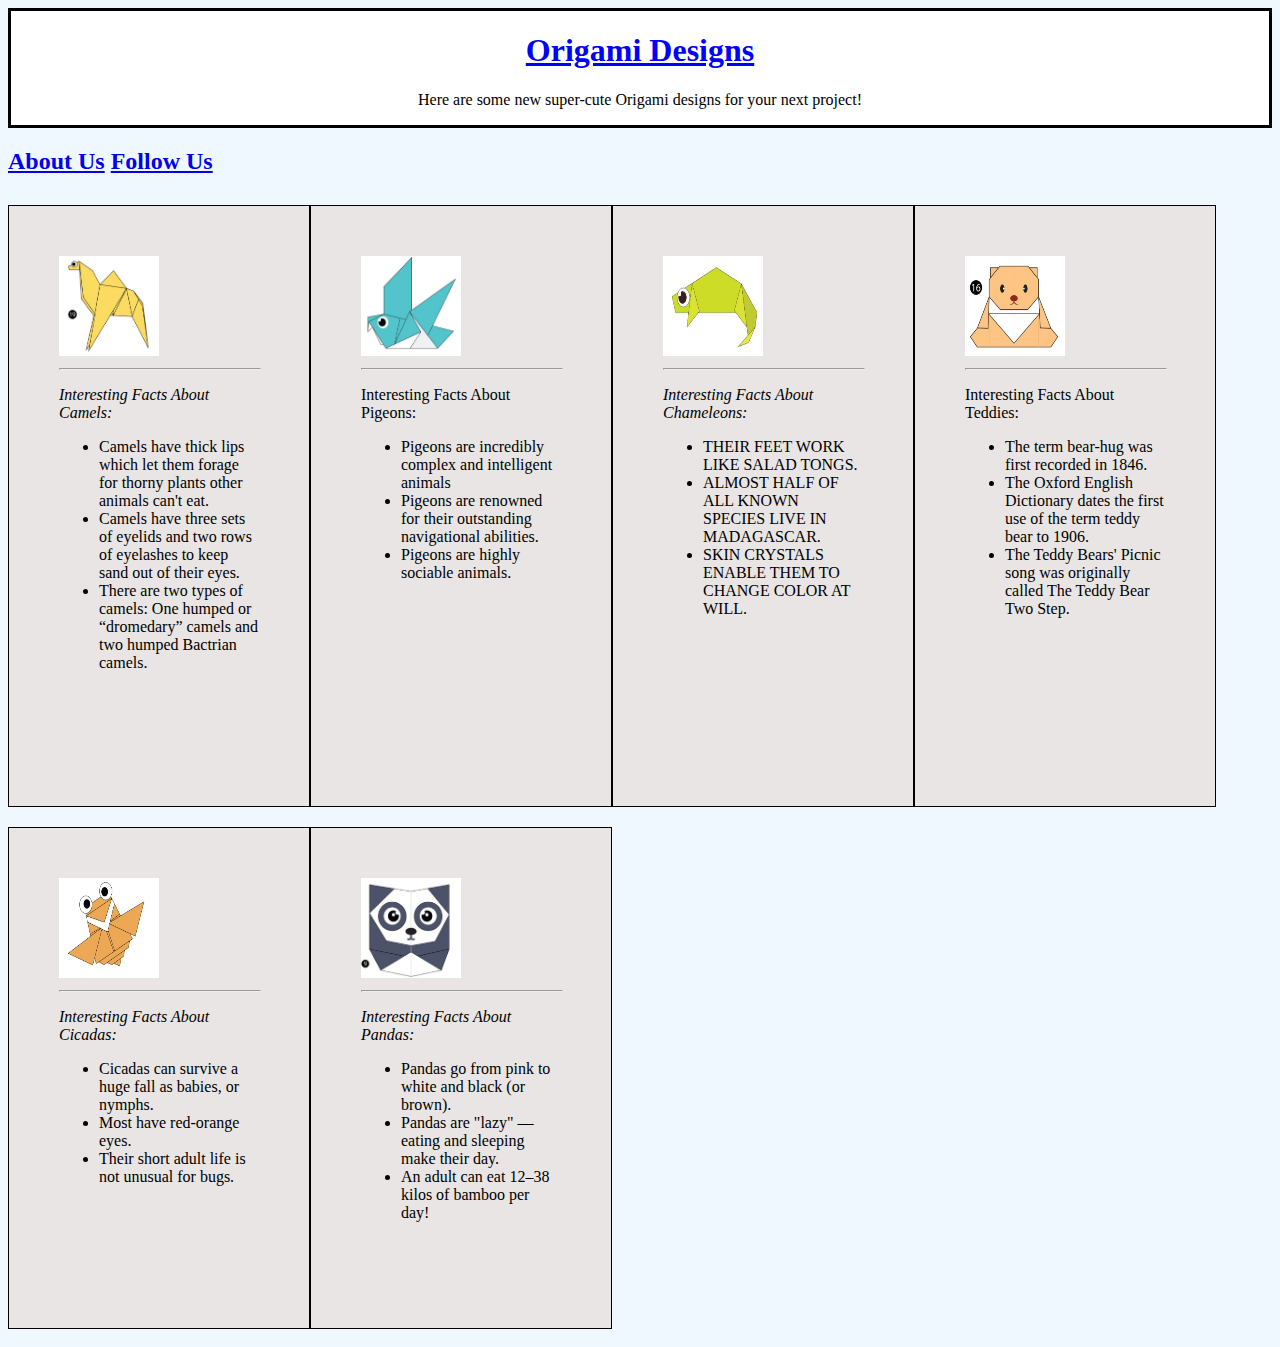
<file: index.html>
<!DOCTYPE html>
<html>

<head>
  <title>Origami Designs</title>
 
  <link rel="stylesheet"
    type="text/css"
    href="style.css"/>
</head>

<body style="background-color: #F0F8FF;">

  <div class="head">
    <font color = "blue">
      <h1><b><u><center>Origami Designs</center></u></b></h1>
    </font>
    <center><p>Here are some new super-cute Origami designs for your next project!</p></center>
  </div>

  <div class="menu">
    <h2> <a href="about.html">About Us</a>
    <a href="followus.html">Follow Us</a></h2>
  </div>

  <div class="grid">
    <div class="camel">
      <a href="http://origami.me/camel" target="_blank"><img src="camel.jpg" width=100 height=100></a>
      <hr width = 200px>
      <p><i>Interesting Facts About Camels:</i></p>
      <ul>
        <li> Camels have thick lips which let them forage for thorny plants other animals can't eat.<br></li>
          <li> Camels have three sets of eyelids and two rows of eyelashes to keep sand out of their eyes.<br></li>
          <li>There are two types of camels: One humped or “dromedary” camels and two humped Bactrian camels.</li>
      </ul>
    </div>

    <div class="pigeon">
      <a href="http://origami.me/pigeon" target="_blank"><img src="pigeon.jpg" width=100 height=100></a>
      <hr width = 200px>
      <p>Interesting Facts About Pigeons:</p>
      <ul>
        <li>Pigeons are incredibly complex and intelligent animals</li>
        <li>Pigeons are renowned for their outstanding navigational abilities.</li>
        <li>Pigeons are highly sociable animals.</li>
      </ul>
    </div>

    <div class="chameleon">
      <a href="http://origami.me/chameleon" target="_blank"><img src="cameleon.jpg" width=100
          height=100></a>
          <hr width = 200px>
      <p><i>Interesting Facts About Chameleons:</i></p>
      <ul>
        <li> THEIR FEET WORK LIKE SALAD TONGS.<br></li>
      <li> ALMOST HALF OF ALL KNOWN SPECIES LIVE IN MADAGASCAR.<br></li>
        <li>SKIN CRYSTALS ENABLE THEM TO CHANGE COLOR AT WILL.</li>
      </ul>
    </div>

    <div class="teddy">
      <a href="http://origami.me/teddy-bear" target="_blank"><img src="teddy_bear.jpg" width=100 height=100></a>
      <hr width = 200px>
      <p>Interesting Facts About Teddies:</p>
      <ul>
        <li> The term bear-hug was first recorded in 1846.<br></li>
      <li> The Oxford English Dictionary dates the first use of the term teddy bear to 1906.<br></li>
        <li>The Teddy Bears' Picnic song was originally called The Teddy Bear Two Step.</li>
      </ul>
    </div>

    <div class="cicada">
      <a href="http://origami.me/flying-cicada" target="_blank"><img src="cicada.jpg" width=100
          height=100></a>
          <hr width = 200px>
      <p><i>Interesting Facts About Cicadas:</i></p>
      <ul>
        <li> Cicadas can survive a huge fall as babies, or nymphs.<br></li>
      <li> Most have red-orange eyes.<br></li>
        <li>Their short adult life is not unusual for bugs.</li>
      </ul>
    </div>
    <div class="panda">
      <a href="http://origami.me/panda" target="_blank"><img src="panda.jpg" width=100 height=100></a>
      <hr width = 200px>
      <p><i>Interesting Facts About Pandas:</i></p>
      <ul>
        <li> Pandas go from pink to white and black (or brown).<br></li>
      <li> Pandas are "lazy" — eating and sleeping make their day.<br></li>
        <li>An adult can eat 12–38 kilos of bamboo per day!</li>
      </ul>
    </div>
    
    
  </div>

</body>

</html>
</file>
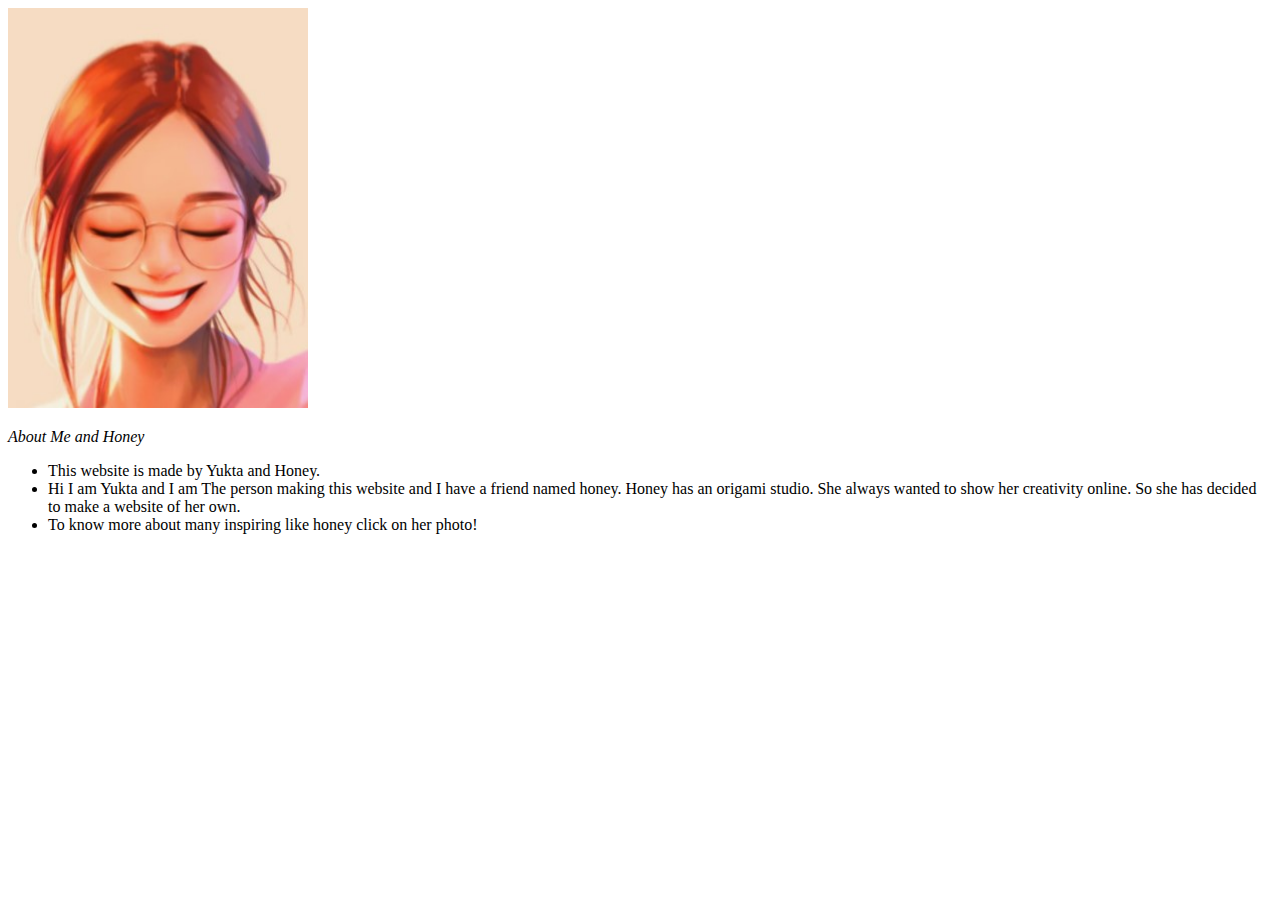
<file: about.html>
<!DOCTYPE html>
<html>
<head>
<title>About Us</title>

<div class="Aboutus">
    <a href="https://www.vice.com/en/article/qkwkmv/8-artists-pushing-origami-to-the-extreme" target="_blank"><img src="honey.jpg" width=300 height=400></a>
<p><i>About Me and Honey</i></p>
<ul>
 <li>This website is made by Yukta and Honey.</li>
 <li>Hi I am Yukta and I am The person making this website and I have a friend named honey. Honey has an origami studio. She always wanted to show her creativity online. So she has decided to make a website of her own.</li>
 <li>To know more about many inspiring like honey click on her photo! </li>

</ul>

</div>
</head>
</html>
</file>
<file: style.css>
.head{
      
    background-color:white;
    border:solid;
     }
  
  
  .grid {
    background: darkred;
    background-color: #F0F8FF;
    display: flex;
    justify-content: last baseline;
    flex-direction: row;
    text-align: left;
    flex-wrap: wrap;
  }
  
  .camel {
    border: 1px solid black;
    margin-top: 10px;
    margin-bottom: 10px;
    width: 200px;
    height: 500px;
    padding: 50px;
    background-color:#E8E5E4;
  }
  
  
  .chameleon {
    border: 1px solid black;
    margin-top: 10px;
    margin-bottom: 10px;
    width: 200px;
    height: 500px;
    padding: 50px;
    background-color:#E8E5E4;
  }
  
  .cicada {
    border: 1px solid black;
    margin-top: 10px;
    margin-bottom: 10px;
    width: 200px;
    height: 400px;
    padding: 50px;
    background-color:#E8E5E4;
  }
  
  .panda {
    border: 1px solid black;
    margin-top: 10px;
    margin-bottom: 10px;
    width: 200px;
    height: 400px;
    padding: 50px;
    background-color:#E8E5E4;
  }
  
  .pigeon {
    border: 1px solid black;
    margin-top: 10px;
    margin-bottom: 10px;
    width: 200px;
    height: 500px;
    padding: 50px;
    background-color:#E8E5E4;
  }
  
  .teddy {
    border: 1px solid black;
    margin-top: 10px;
    margin-bottom: 10px;
    width: 200px;
    height: 500px;
    padding: 50px;
    background-color:#E8E5E4;
  }
</file>
